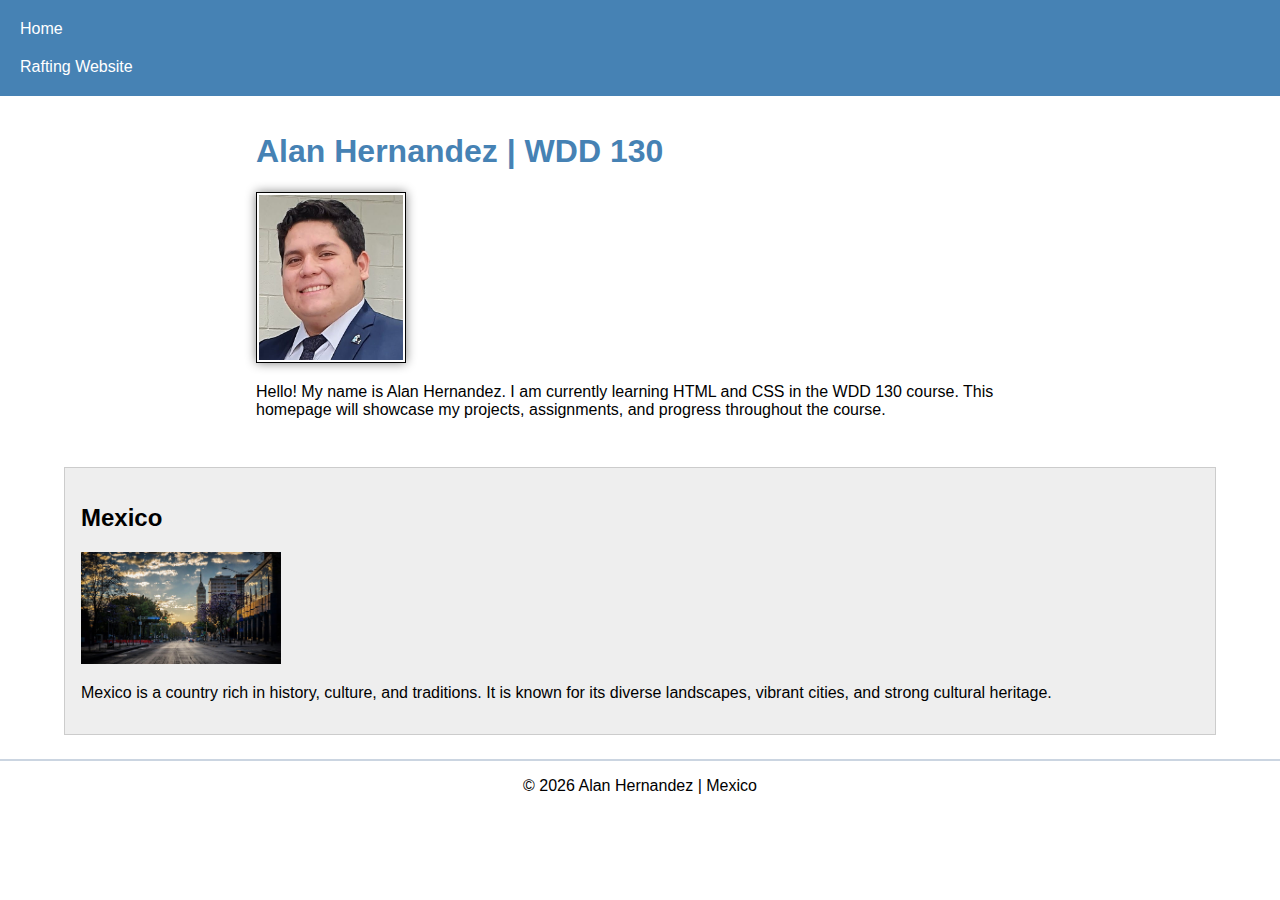
<file: index.html>
<!DOCTYPE html>
<html lang="en">
<head>
  <meta charset="UTF-8">
  <meta name="viewport" content="width=device-width, initial-scale=1.0">
  <title>Alan Hernandez | WDD 130</title>

  <meta name="description" content="Alan Hernandez WDD 130 course homepage. Web development projects, assignments, and learning progress.">
  <meta name="author" content="Alan Hernandez">

  <link rel="stylesheet" href="styles/styles.css">
</head>

<body>
  <header>
    <nav>
      <a href="#">Home</a>
      <a href="wwr/">Rafting Website</a>
    </nav>
  </header>


  <main>
    <h1>Alan Hernandez | WDD 130</h1>

    <img src="images/profile.jpg" alt="Profile photo of Alan Hernandez">

    <p>
      Hello! My name is Alan Hernandez. I am currently learning HTML and CSS in the WDD 130 course.
      This homepage will showcase my projects, assignments, and progress throughout the course.
    </p>
  </main>

  <aside>
    <h2>Mexico</h2>

    <img src="images/mexico.jpg" alt="Landscape and culture representing Mexico">

    <p>
      Mexico is a country rich in history, culture, and traditions. It is known for its diverse landscapes,
      vibrant cities, and strong cultural heritage.
    </p>
  </aside>

  <footer>
    <p>&copy; 2026 Alan Hernandez | Mexico</p>
  </footer>
</body>
</html>
</file>
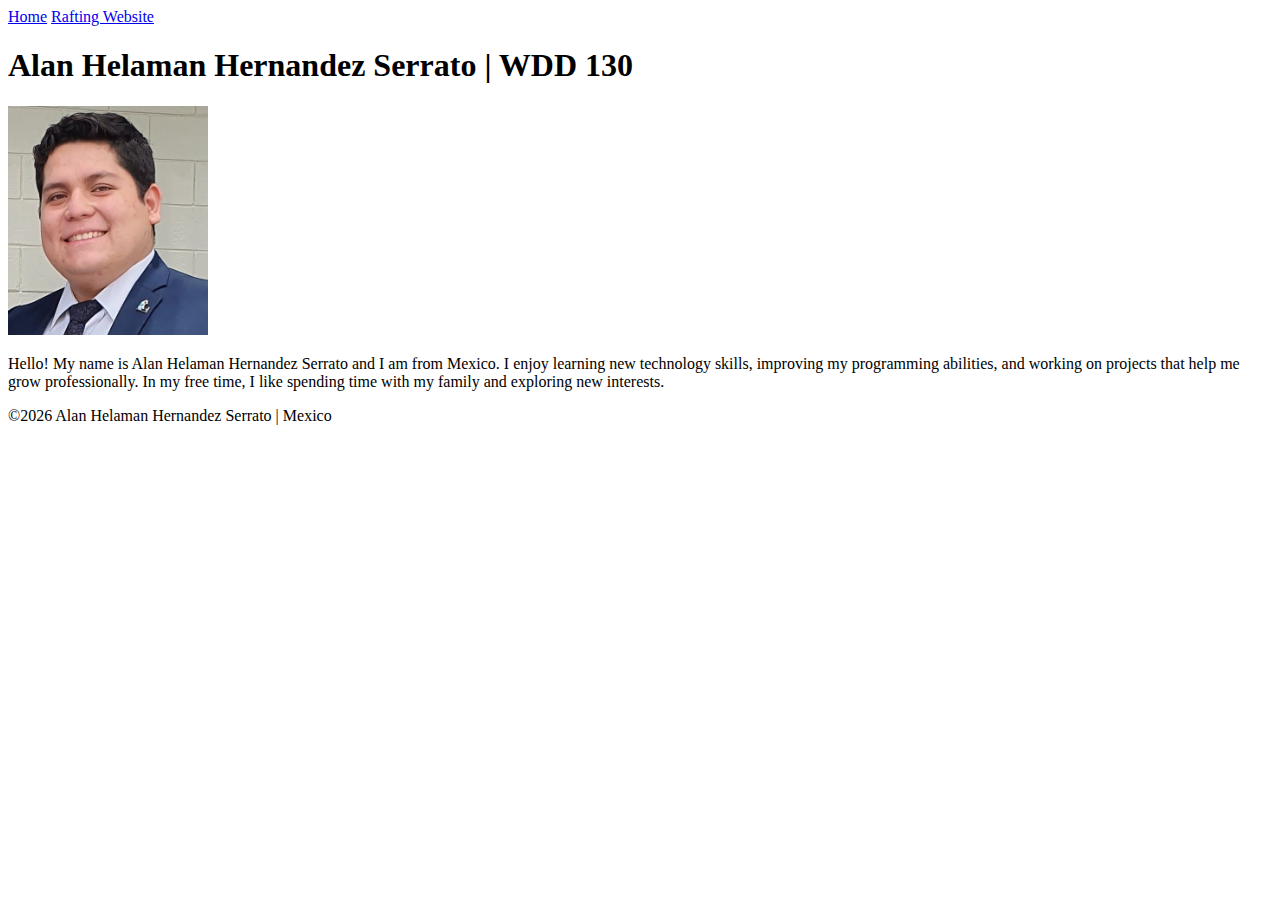
<file: week01/index.html>
<!DOCTYPE html>
<html lang="en-US">
  <head>
    <meta charset="utf-8">
    <meta name="viewport" content="width=device-width,initial-scale=1.0">
    <title>Alan Helaman Hernandez Serrato | WDD 130</title>
  </head>
  <body>
    <header>
      <nav>
        <a href="#">Home</a>
        <a href="wwr/">Rafting Website</a>
      </nav>
    </header>

    <main>
      <h1>Alan Helaman Hernandez Serrato | WDD 130</h1>
      <img src="images/profile.jpg" alt="Hello, my name is Alan Helaman Hernandez Serrato" width="200">
      <p>
        Hello! My name is Alan Helaman Hernandez Serrato and I am from Mexico. I enjoy learning new
        technology skills, improving my programming abilities, and working on projects that help me
        grow professionally. In my free time, I like spending time with my family and exploring new interests.
      </p>
    </main>

    <footer>
      <p>&copy;2026 Alan Helaman Hernandez Serrato | Mexico</p>
    </footer>
  </body>
</html>
</file>
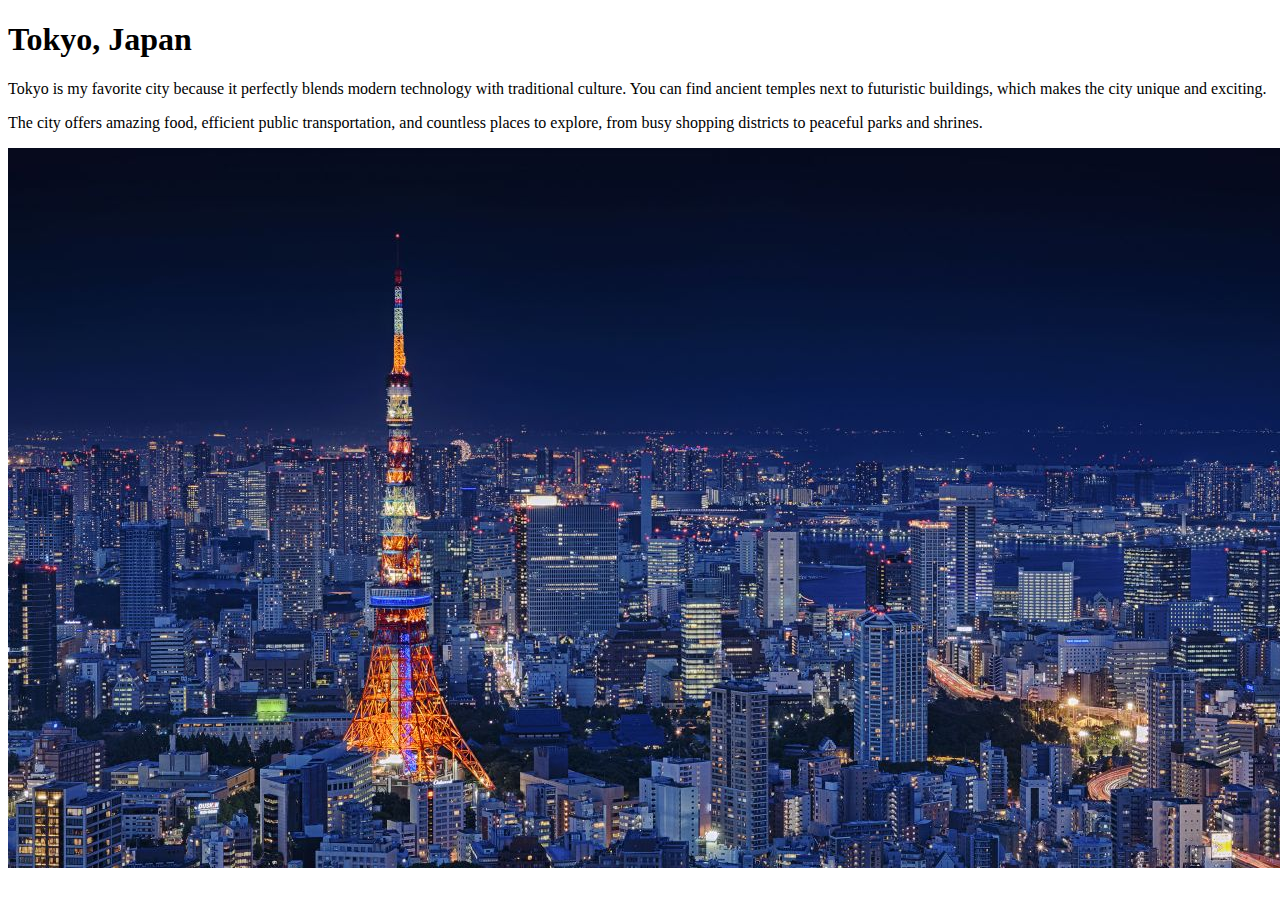
<file: favorite-city.html>
<!DOCTYPE html>
<html lang="en-US">
<head>
    <meta charset="UTF-8">
    <meta name="viewport" content="width=device-width, initial-scale=1.0">
    <title>My Favorite City</title>
</head>
<body>

    <h1>Tokyo, Japan</h1>

    <p>
        Tokyo is my favorite city because it perfectly blends modern technology with
        traditional culture. You can find ancient temples next to futuristic buildings,
        which makes the city unique and exciting.
    </p>

    <p>
        The city offers amazing food, efficient public transportation, and countless
        places to explore, from busy shopping districts to peaceful parks and shrines.
    </p>

    <img src="images/favorite-city.jpg" alt="View of Tokyo city skyline">

</body>
</html>
</file>
<file: styles/styles.css>
* {
  box-sizing: border-box;
}

body {
  font-family: Arial, Helvetica, sans-serif;
  margin: 0;
}

/* REQUIRED: nav rule */
nav {
  background-color: steelblue;
  padding: 10px;
}

/* REQUIRED: nav a rule */
nav a {
  color: white;
  padding: 10px;
  display: block;
  text-decoration: none;
}

/* REQUIRED: main rule */
main {
  max-width: 800px;
  margin: 0 auto;
  padding: 16px;
}

/* REQUIRED: h1 rule */
h1 {
  color: steelblue;
}

/* REQUIRED: main img rule */
main img {
  width: 150px;
  height: auto;
  border: 1px solid black;
  padding: 2px;
  box-shadow: 0 0 10px gray;
}

/* REQUIRED: p rule */
p {
  padding: 0;
}

/* REQUIRED: aside rule */
aside {
  width: 90%;
  margin: 16px auto;
  border: 1px solid #ccc;
  padding: 16px;
  background-color: #eee;
  color: #000;
}

/* REQUIRED: aside img rule */
aside img {
  width: 200px;
  height: auto;
}

/* REQUIRED: footer rule */
footer {
  margin-top: 24px;
  border-top: 2px solid #cbd5e1;
  text-align: center;
}
</file>
